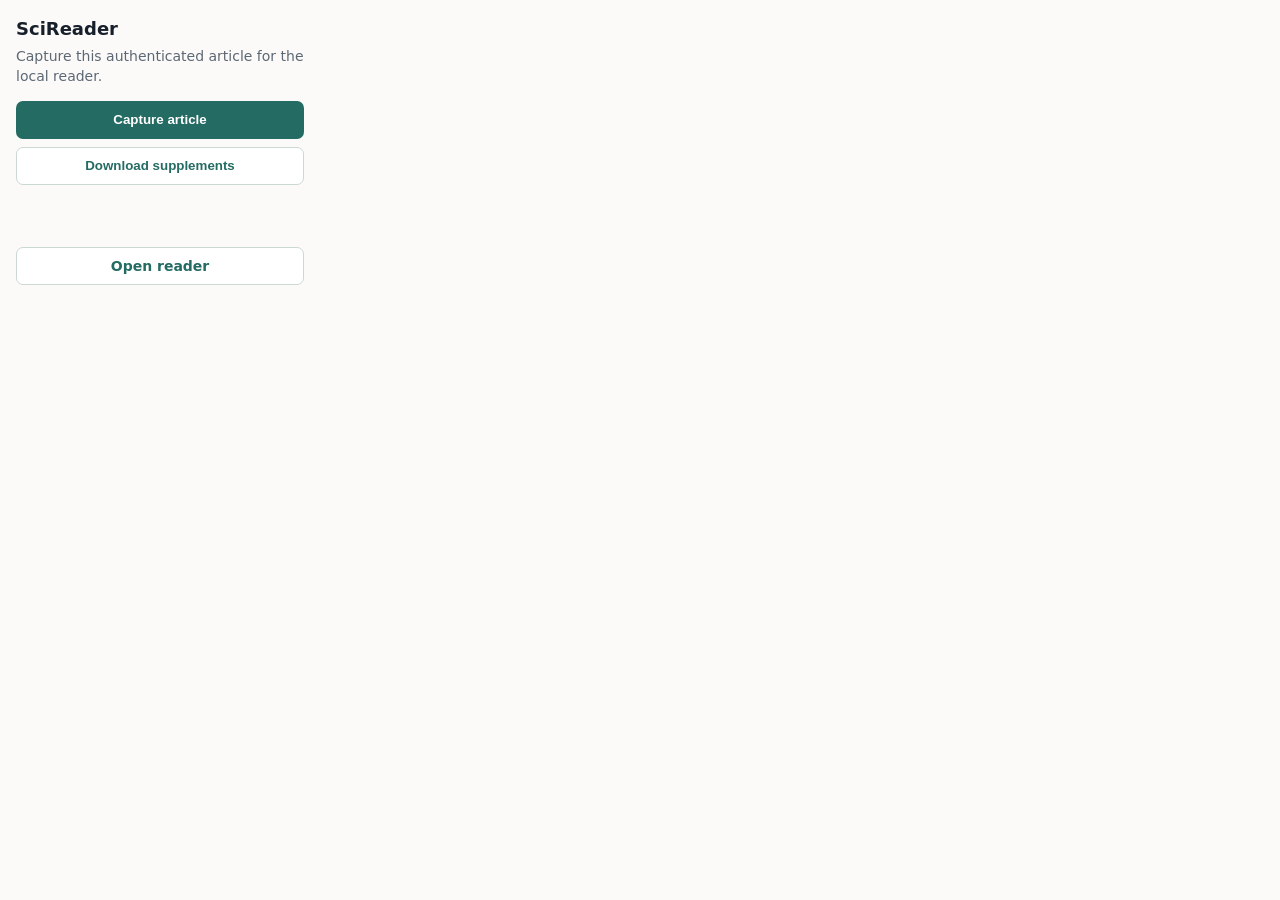
<file: chrome-extension/popup.html>
<!doctype html>
<html lang="en">
  <head>
    <meta charset="utf-8" />
    <meta name="viewport" content="width=device-width, initial-scale=1" />
    <title>SciReader Capture</title>
    <link rel="stylesheet" href="popup.css" />
  </head>
  <body>
    <main>
      <h1>SciReader</h1>
      <p>Capture this authenticated article for the local reader.</p>
      <button id="capture" type="button">Capture article</button>
      <button id="download-supplements" class="secondary" type="button">Download supplements</button>
      <div id="status" role="status" aria-live="polite"></div>
      <a id="open-reader" href="http://127.0.0.1:4174/index.html" target="_blank" rel="noreferrer">Open reader</a>
    </main>
    <script src="popup.js"></script>
  </body>
</html>
</file>
<file: chrome-extension/popup.css>
* {
  box-sizing: border-box;
}

body {
  margin: 0;
  width: 320px;
  color: #17202a;
  background: #fbfaf8;
  font: 14px/1.45 system-ui, -apple-system, BlinkMacSystemFont, "Segoe UI", sans-serif;
}

main {
  padding: 16px;
}

h1 {
  margin: 0 0 4px;
  font-size: 18px;
  font-weight: 720;
}

p {
  margin: 0 0 14px;
  color: #5d6875;
}

button,
a {
  display: inline-flex;
  align-items: center;
  justify-content: center;
  width: 100%;
  min-height: 38px;
  border-radius: 7px;
  text-decoration: none;
  font-weight: 680;
}

button {
  border: 0;
  color: #fff;
  background: #246b63;
  cursor: pointer;
}

button:disabled {
  cursor: wait;
  opacity: 0.72;
}

button + button {
  margin-top: 8px;
}

button.secondary {
  color: #246b63;
  border: 1px solid #cbd8d3;
  background: #fff;
}

#status {
  min-height: 42px;
  margin: 12px 0 8px;
  color: #334155;
  white-space: pre-wrap;
}

#open-reader {
  color: #246b63;
  border: 1px solid #cbd8d3;
  background: #fff;
}
</file>
